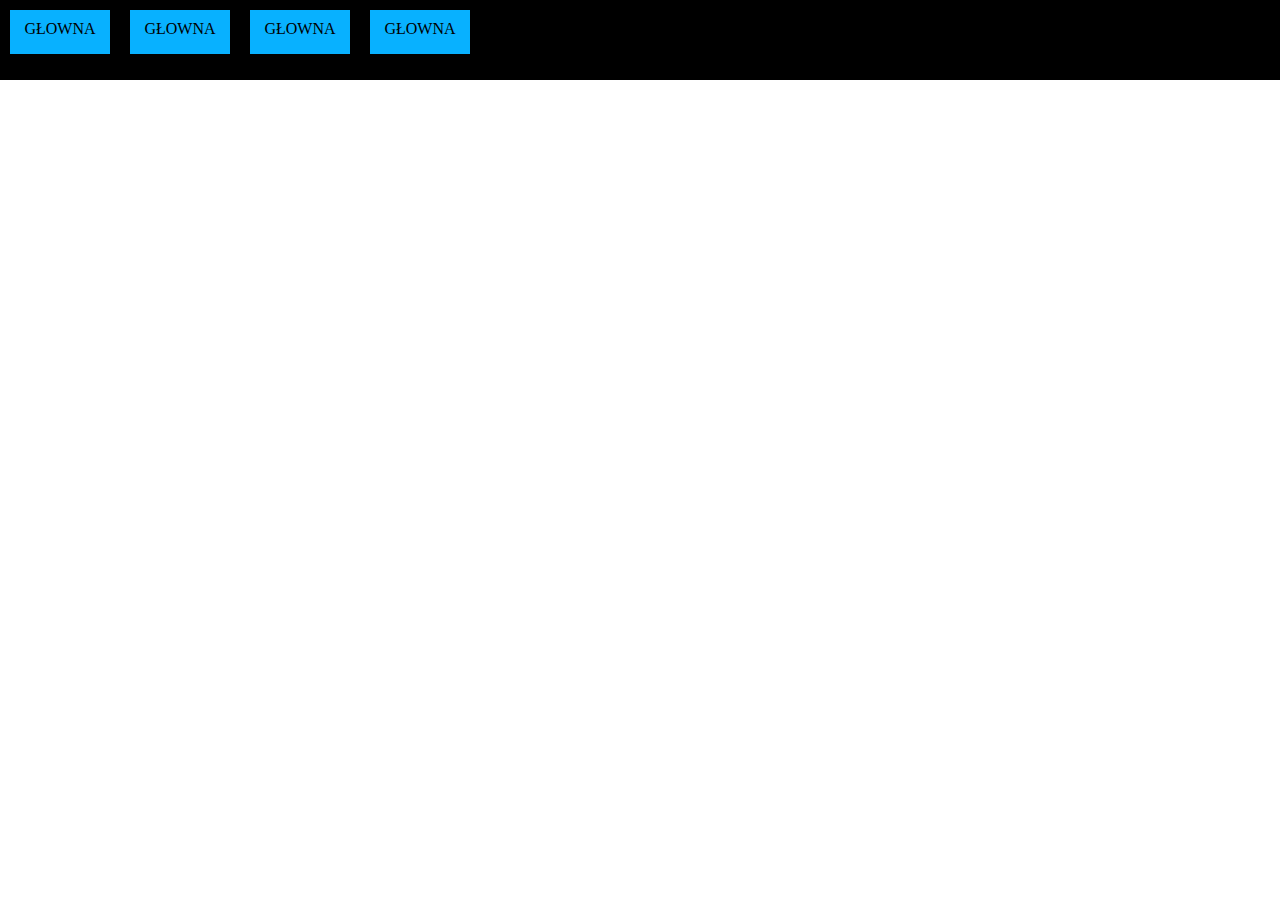
<file: index.html>
<!DOCTYPE html>
<html lang="pl">

<head>

  <meta name="author" content="Strevievs.com">
  <meta name="keywords" content="dajsonek, Dajlis, shop Dajlis.com, Hosti.pl, hosti.pl, 
    web hosting, web design, web builder, Wix.com, free web editor, woocommerce, 
    editor free web site, free psc. get psc. generator psc. paysafecard free, 
    Shopee, Google-Ads, Google adsbygoogle, Google AdSense, free script in web site, 
    free web site builder block, Skysklep, paysafecard.com,
     ecommerce, free templates shop, ds.pl, Strevievs.com, Strevievs, YouTube, ">
  <meta name="description" content="Strevievs.com">
  <title>Stevievs</title>

  <link href="style.css" rel="stylesheet">
</head>

<link href="https://fonts.googleapis.com/css?family=Roboto|Work+Sans:400,600" rel="stylesheet">
</head>

<body>
  <div id="prv-billboard"></div>
  <div id="navbar">
    <div id="TOOGLE-MENU">
    <span></span>
    <span></span>
    <span></span>
    </div>
    <div id="menu">
      <li><a href="streviews.opx.pl/home">GŁOWNA</a></li>
      <li><a href="#">GŁOWNA</a></li>
      <li><a href="#">GŁOWNA</a></li>
      <li><a href="#">GŁOWNA</a></li>
    </div>
  </div>


</body>
<div id="auto-create-banner-ads">
  <div id="auto-reuload-ad">
    <div id="masterhead-ad">

    </div>
  </div>
</div>



</div>

</html>
<div class="block-header-4-films-in-headss">
  <div id="block-channel-yt" class="style-block-in-4">
    <div id="film-1-in-head"></div>
    <div id="film-2-in-head"></div>
    <div id="film-3-in-head"></div>
    <div id="film-4-in-head"></div>
  </div>
</div>

<!--  <iframe id="ifrm" src=""></iframe>
  <div id="style-ads"></div>
    
  
    <iframe id="ifrm"  height="300px" width="900px" src=""></iframe>




    <br>
    <iframe id="ifrm"> </iframe> -->
</file>
<file: style.css>
* {
    padding: 0%;
    margin: 0%;
}
#navbar {
    background-color: black;
    width: 1920px;
    height: 80px;
}

#menu {
    display: flex;
    text-align: center;
}
#menu li {
    display: block;
    margin: 10px;
    padding: 10px;
    width: 80px;
    height: 24px;
    background-color: rgb(8, 177, 255);
    
    
    
}
#menu li a {
    
text-decoration: none;
color: black;


    
}
#menu li a:hover {
text-decoration: none;
}

    #style-ads{
    text-align: center;
    margin-top: 10px;
    }
</file>
